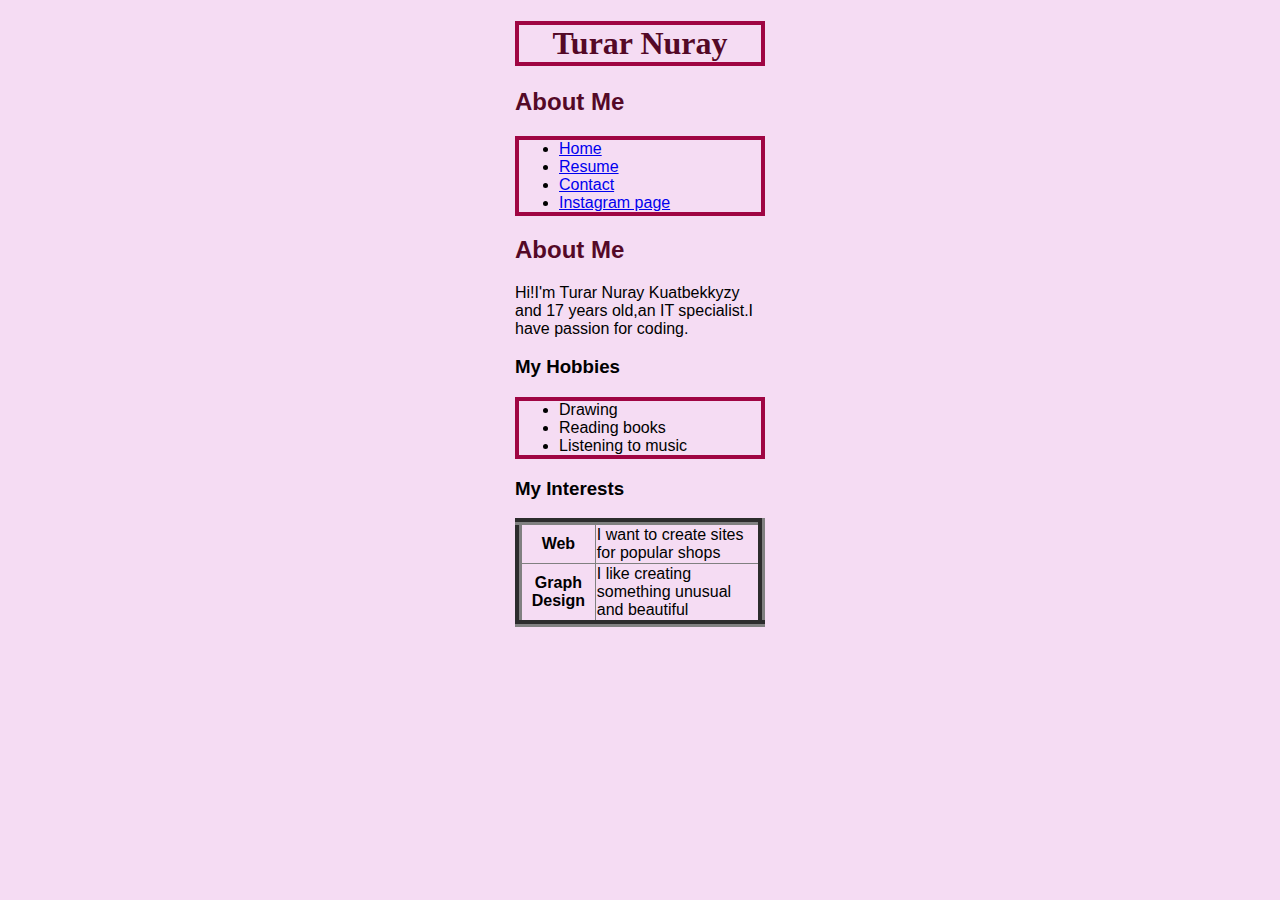
<file: about.html>
<!DOCTYPE html>
<html lang="en">
<head>
    <meta charset="UTF-8">
    <meta name="viewport" content="width=device-width, initial-scale=1.0">
    <title>About Me</title>
</head>
<body>
    <link rel="stylesheet" href="style.css">
    <header>
        <h1>Turar Nuray</h1>
        <h2>About Me</h2>
    </header>
   
    <nav>
        <ul>
            <li><a href="index.html">Home</a></li>
            <li><a href="resume.html">Resume</a></li>
            <li><a href="contact.html">Contact</a></li>
            <li><a href="instagram page.html">Instagram page</a></li>
        </ul>
    </nav>

    <section>
        <h2>About Me</h2>
        <p>Hi!I'm Turar Nuray Kuatbekkyzy and 17 years old,an IT specialist.I have passion for coding.</p>

        <h3>My Hobbies</h3>
        <ul>
            <li>Drawing</li>
            <li>Reading books</li>
            <li>Listening to music</li>
        </ul>

        <h3>    My Interests</h3>
        <table border="1">
            <tr>
                <th>Web</th>
                <td>I want to create sites for popular shops </td>
            </tr>
            <tr>
                <th>Graph Design</th>
                <td>I like creating something unusual and beautiful</td>
            </tr>
        </table>
    </section>
</body>
</html>
</file>
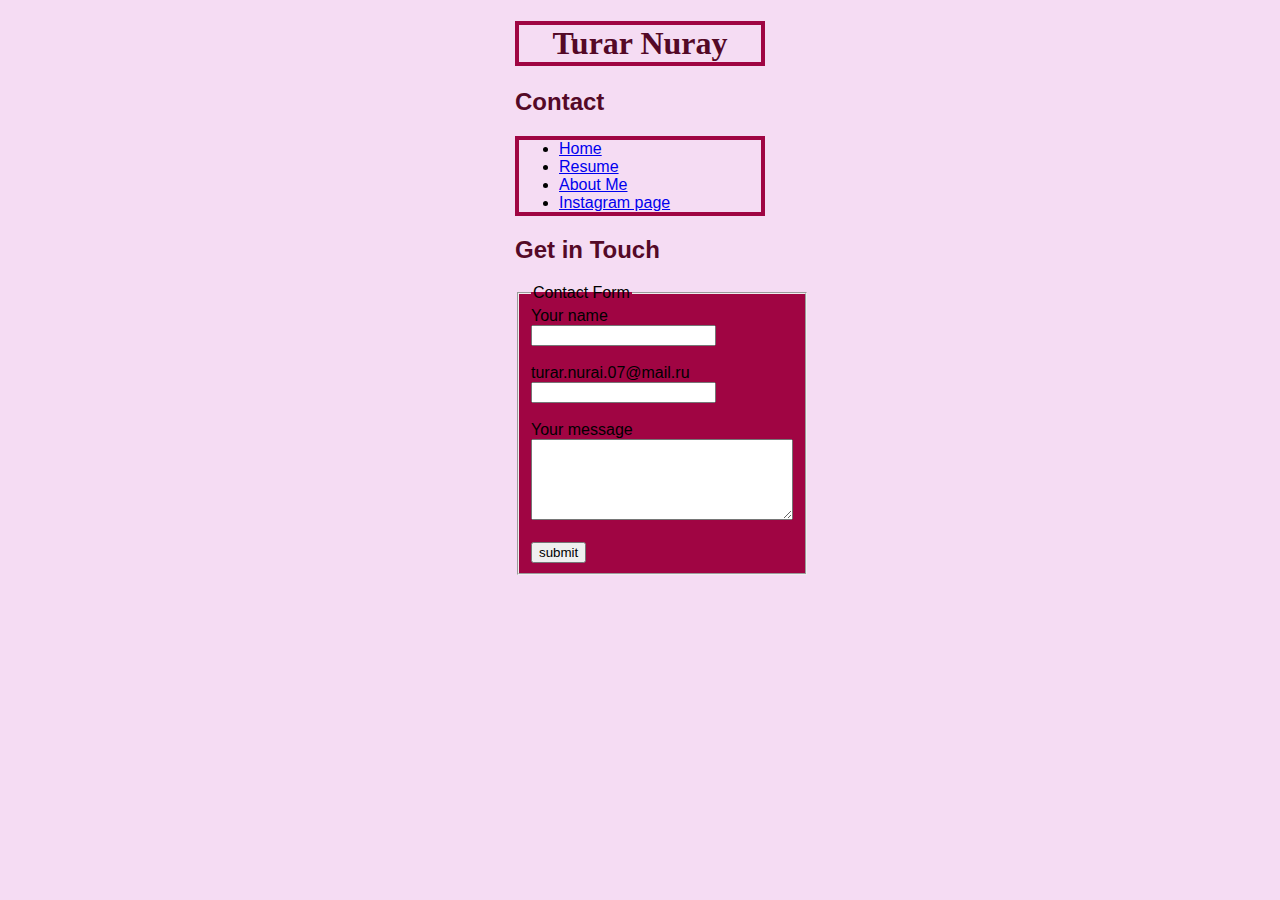
<file: contact.html>
<!DOCTYPE html>
<html lang="en">
<head>
    <meta charset="UTF-8">
    <meta name="viewport" content="width=device-width, initial-scale=1.0">
    <title>Contact</title>
</head>
<body>
    <link rel="stylesheet" href="style.css">
    <header>
        <h1>Turar Nuray</h1>
        <h2>Contact</h2>
    </header>
   
    <nav>
        <ul>
            <li><a href="index.html">Home</a></li>
            <li><a href="resume.html">Resume</a></li>
            <li><a href="about.html">About Me</a></li>
            <li><a href="instagram page.html">Instagram page</a></li>
        </ul>
    </nav>
    
    <section>
        <h2>Get in Touch</h2>
        <form action="#" method="post">
            <fieldset>
                <legend>Contact Form</legend>

                <label for="name">Your name</label>
                <input type="text" id="name" name="name" required>
                <br>
                <br>

                <label for="email">turar.nurai.07@mail.ru</label>
                <input type="email" id="email" name="email" required>
                <br>
                <br>

                <label for="message">Your message</label>
                <textarea name="message" id="message" rows="5" cols="30" required></textarea>
                <br>
                <br>

                <input type="submit" value="submit">
            </fieldset>
        </form>
    </section>
</body>
</html>
</file>
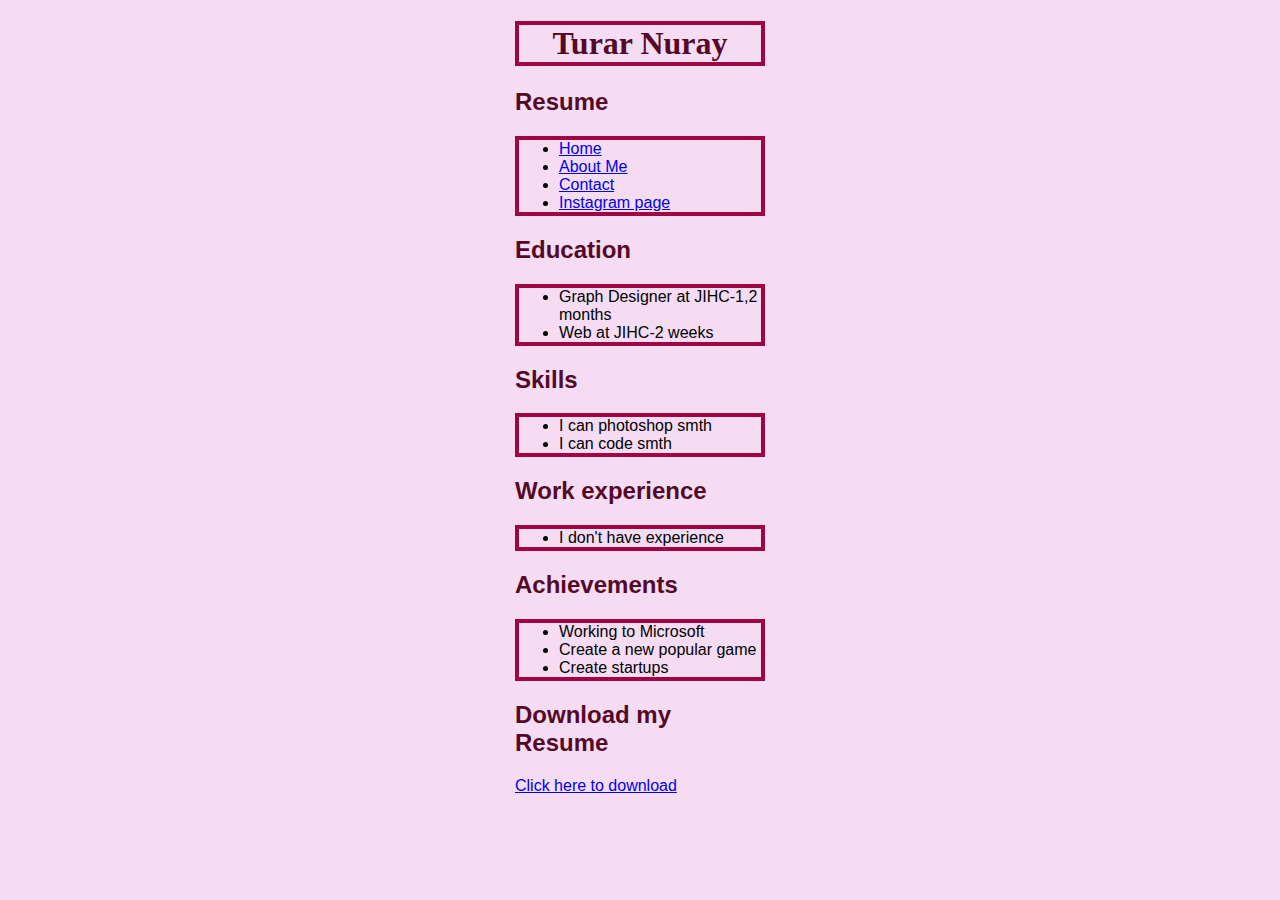
<file: resume.html>
<!DOCTYPE html>
<html lang="en">
<head>
    <meta charset="UTF-8">
    <meta name="viewport" content="width=device-width, initial-scale=1.0">
    <title>Resume</title>
</head>
<body>
    
    <header>
        <link rel="stylesheet" href="style.css">
        <h1>Turar Nuray</h1>
        <h2>Resume</h2>
    </header>
   
    <nav>
        <ul>
            <li><a href="index.html">Home</a></li>
            <li><a href="about.html">About Me</a></li>
            <li><a href="contact.html">Contact</a></li>
            <li><a href="instagram page.html">Instagram page</a></li>
        </ul>
    </nav>
    
    <section>
        <h2>Education</h2>
        <ul>
            <li>Graph Designer at JIHC-1,2 months</li>
            <li>Web at JIHC-2 weeks</li>
        </ul>

        <h2>Skills</h2>
        <ul>
            <li>I can photoshop smth</li>
            <li>I can code smth</li>
        </ul>

        <h2>Work experience</h2>
        <ul>
            <li>I don't have experience</li>
        </ul>

        <h2>Achievements</h2>
        <ul>
            <li>Working to Microsoft</li>
            <li>Create a new popular game</li>
            <li>Create startups</li>
        </ul>

        <h2>Download my Resume</h2>
        <p><a href="C:\Users\Admin\Desktop\Resume.pdf"Download>Click here to download</a></p>
    </section>

</body>
</html>
</file>
<file: style.css>
body{
    font-family: 'Segoe UI', Tahoma, Geneva, Verdana, sans-serif;
    background-color: rgb(245, 220, 243);
    background-image: url(https://img.freepik.com/free-photo/dog-playing-with-ball-park_23-2147902137.jpg?w=996&t=st=1728369189~exp=1728369789~hmac=f76b8878b7d8ecd599ffbf6f8e96d7758b7cca675a0490a1a201d866ba915ada);
     width: 250px;
    margin: 0 auto;
}
h1{
    color: rgb(84, 9, 39);
    border: 4px solid rgb(160, 5, 67);
    text-align: center;
    font-family: cursive;
}

h2{
    color: rgb(84, 9, 39);}

 blockquote{
    font-family: 'Franklin Gothic Medium', 'Arial Narrow', Arial, sans-serif;
    color:rgb(160, 5, 67);
    font-size: calc(2rem);
}

ul{
    border:4px,solid rgb(160, 5, 67);
}
table{
    border-collapse: collapse;
    border-width: 7px;
}

fieldset{
    background-color:rgb(160, 5, 67);
}
em{
    font-weight: bold;
}
img{
    border: 5px solid rgb(160, 5, 67);
      border-radius: 35px;
    }
</file>
